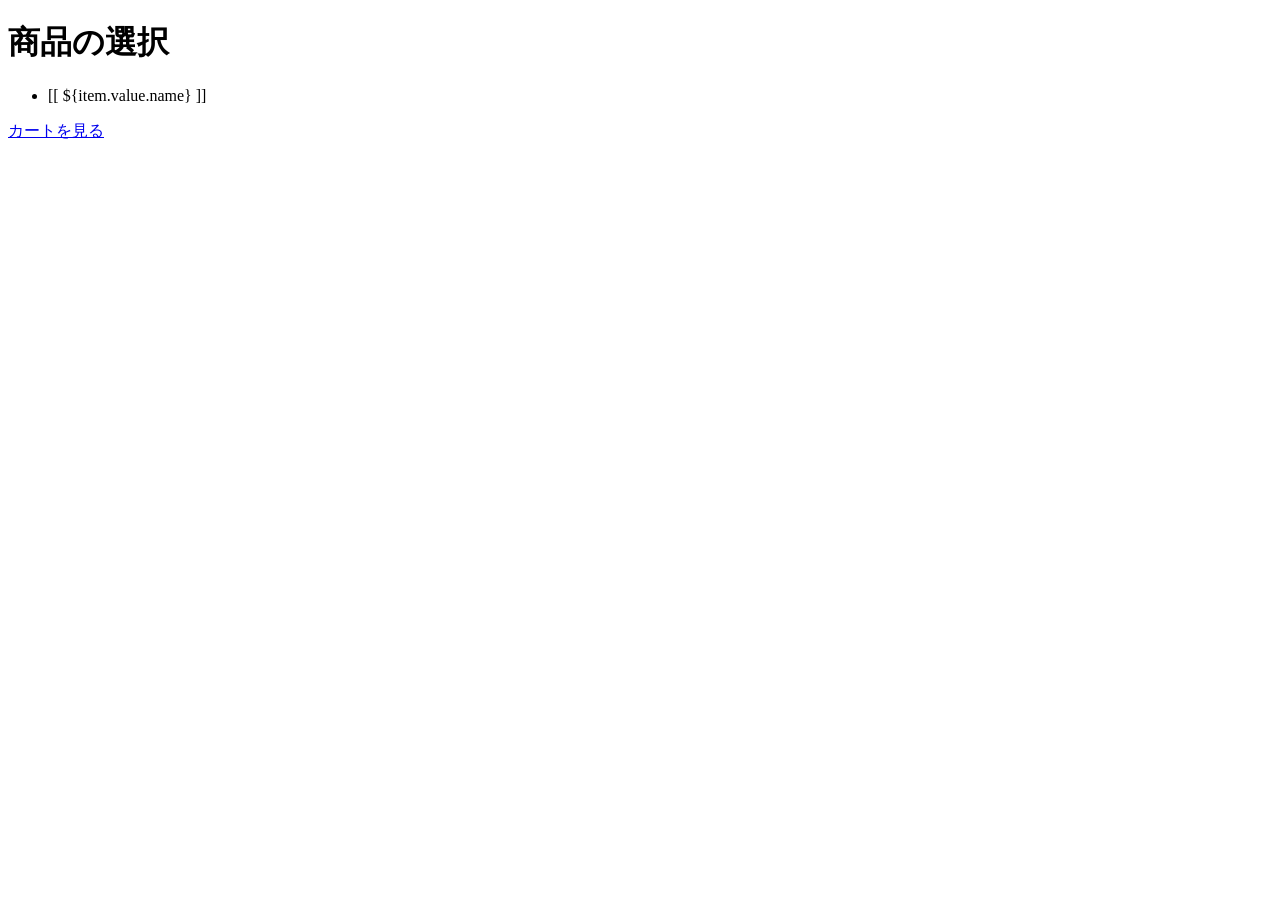
<file: src/main/resources/templates/index.html>
<!DOCTYPE html>
<html lang="ja" xmlns:th="http://www.thymeleaf.org">
<head>
  <meta charset="UTF-8">
  <meta name="viewport" content="width=device-width, initial-scale=1.0">
  <title>商品の選択</title>
</head>
<body>
<h1>商品の選択</h1>
<ul>
  <li th:each="item : ${itemList}">
		<a th:href="@{/item(id=${item.value.id})}">[[ ${item.value.name} ]]</a>
	</li>
</ul>
<p><a href="/cart">カートを見る</a></p>
</body>
</html>
</file>
